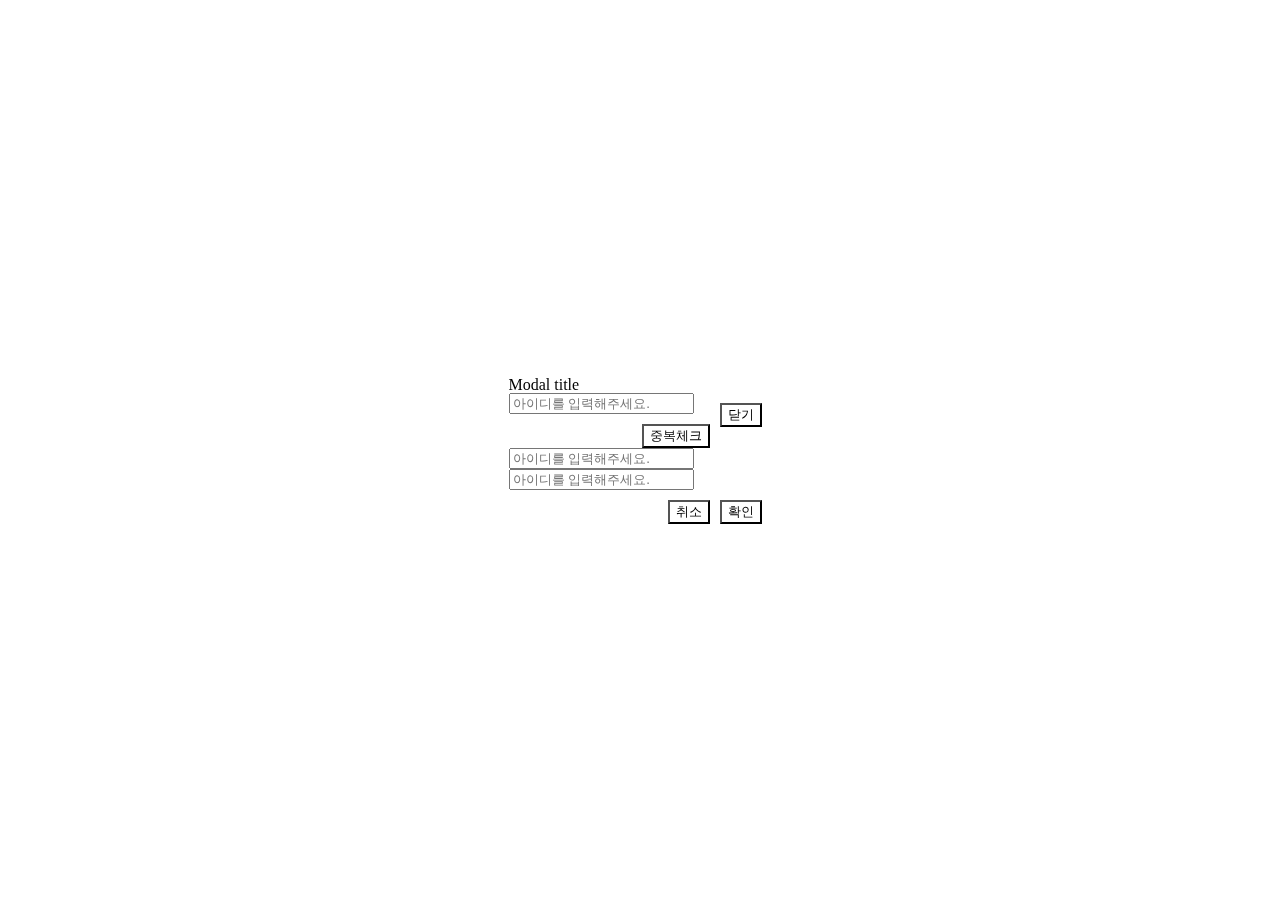
<file: templates/modal.html>
<!DOCTYPE html>
<html lang="ko">

<head>
  <meta charset="utf-8" />
  <meta name="viewport" content="width=device-width, initial-scale=1, shrink-to-fit=no" />
  <link rel="stylesheet" href="../assets/styled.css" />
  <title>Airtravel999</title>
</head>

<body>
  <div class="modal-bg">
    <div class="modal-container">
      <!-- S: Modal Header -->
      <div class="modal-header">
        <h5 class="modal-title">Modal title</h5>
        <button type="button" class="btn-close">닫기</button>
      </div>

      <!-- S: Modal Body -->
      <div class="modal-body">
        <!-- S: Modal ID -->
        <div class="form form-id">
          <input type="text" placeholder="아이디를 입력해주세요.">
          <button type="button" class="form__idcheck">중복체크</button>
          <p class="form__alert-msg"></p>
        </div>

        <!-- S: Modal PW -->
        <div class="form form-pw">
          <input type="text" placeholder="아이디를 입력해주세요.">
          <p class="form__alert-msg"></p>
        </div>

        <!-- S: Modal PW check -->
        <div class="form form-pwcheck">
          <input type="text" placeholder="아이디를 입력해주세요.">
          <p class="form__alert-msg"></p>
        </div>
      </div>

      <!-- S: Modal Footer -->
      <div class="modal-footer">
        <button class="btn btn-positive">확인</button>
        <button class="btn btn-negative">취소</button>
      </div>
    </div>
  </div>
  <script>
    (() => {



    })();
  </script>
</body>

</html>
</file>
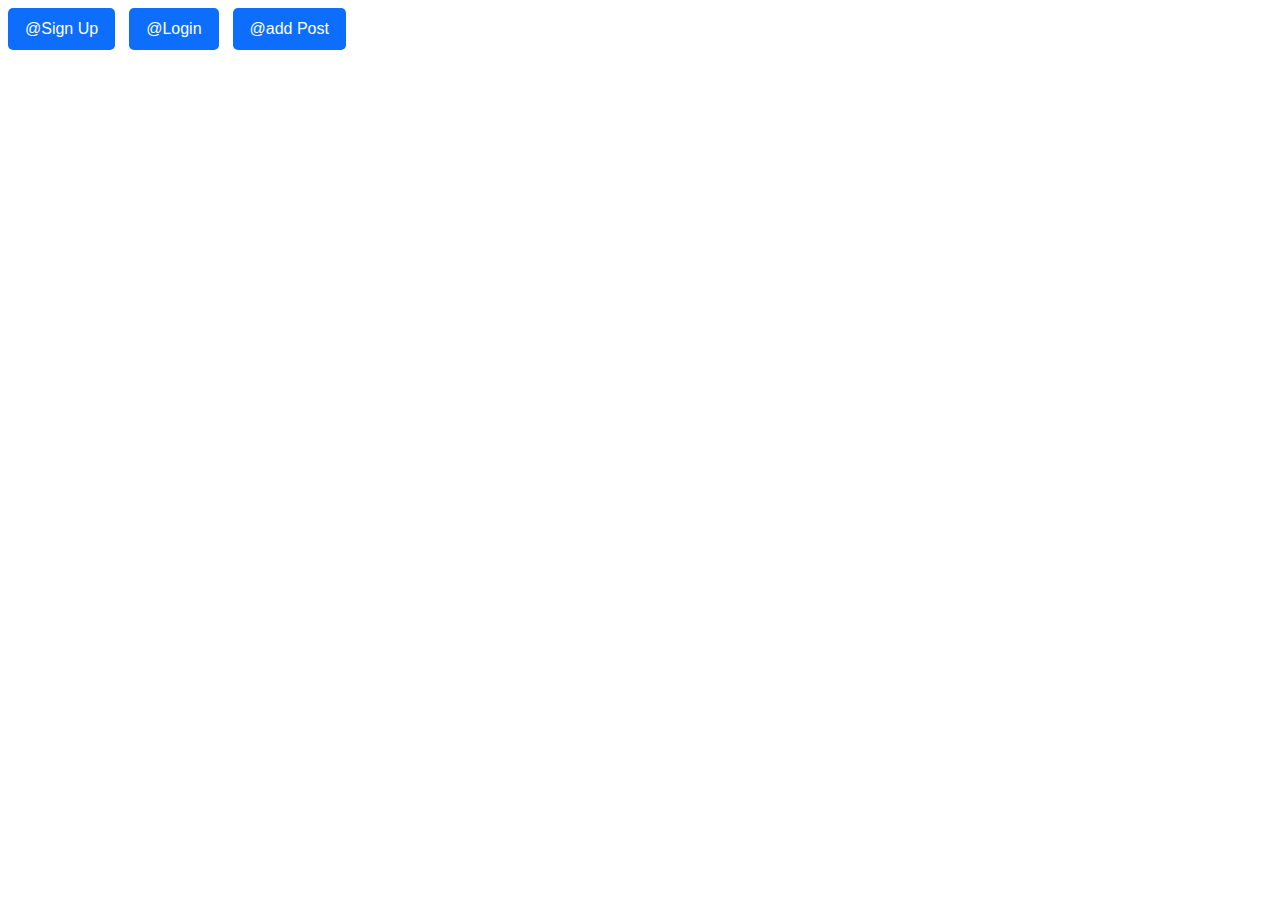
<file: backend/templates/modal.html>
<!DOCTYPE html>
<html lang="ko">

<head>
  <meta charset="utf-8" />
  <meta name="viewport" content="width=device-width, initial-scale=1, shrink-to-fit=no" />
  <link rel="stylesheet" href="../static/modal.css" />
  <script src="../static/js/jquery-3.6.0.min.js"></script>
  <script src="../static/js/jquery.cookie.js"></script>
  <title>Airtravel999</title>
</head>

<body>
  <!-- 필요한 부분만 Copy 해서 사용하시면 됩니다. -->

  <!-- S: 확인용 버튼 -->
  <button type="button" class="btn btn-primary js-signup">@Sign Up</button> <!-- 회원가입 모달 확인용 버튼 -->
  <button type="button" class="btn btn-primary js-login">@Login</button> <!-- 로그인 모달 확인용 버튼 -->
  <button type="button" class="btn btn-primary js-addPost">@add Post</button> <!-- 게시물 추가 모달 확인용 버튼 -->
  <!-- E: 확인용 버튼 -->


  <!-- S: 회원가입 모달 -->
  <div id="signupModal" class="modal-bg">
    <!-- S: Modal Container -->
    <div class="modal-container">
      <!-- S: Modal Header -->
      <div class="modal-header">
        <h5 class="modal-title">Sign up</h5>
        <button type="button" class="btn-close">닫기</button>
      </div>

      <!-- S: Modal Body -->
      <div class="modal-body js-formcheck modal-signup">

        <!-- S: Modal ID -->
        <div class="form form-id">
          <div>
            <input type="text" placeholder="ID" style="width: 75%;">
            <button type="button" class="btn btn-small btn-light form__idcheck">ID 체크</button>
          </div>
          <p class="form__alert-msg">아이디를 입력해주세요!</p>
        </div>

        <!-- S: Modal PW -->
        <div class="form form-pw">
          <div>
            <input type="password" placeholder="PASSWORD">
          </div>
          <p class="form__alert-msg">비밀번호를 입력해주세요!</p>
        </div>

        <!-- S: Modal PW check -->
        <div class="form form-pwcheck">
          <div>
            <input type="password" placeholder="PASSWORD CHECK">
          </div>
          <p class="form__alert-msg">비밀번호를 입력해주세요!</p>
        </div>
      </div>

      <!-- S: Modal Footer -->
      <div class="modal-footer">
        <a href="javascript:();">이미 계정이 있으신가요?</a>
        <button class="btn btn-primary signup formcheck">회원가입</button>
      </div>
    </div>
    <!-- E: Modal Container -->
  </div>
  <!-- E: 회원가입 모달 -->

  <!-- S: 로그인 모달 -->
  <div id="loginModal" class="modal-bg">
    <!-- S: Modal Container -->
    <div class="modal-container">
      <!-- S: Modal Header -->
      <div class="modal-header">
        <h5 class="modal-title">Login</h5>
        <button type="button" class="btn-close">닫기</button>
      </div>

      <!-- S: Modal Body -->
      <div class="modal-body modal-login">

        <!-- S: Modal ID -->
        <div class="form form-id">
          <div>
            <input type="text" placeholder="ID">
          </div>
          <p class="form__alert-msg">아이디를 입력해주세요!</p>
        </div>

        <!-- S: Modal PW -->
        <div class="form form-pw">
          <div>
            <input type="password" placeholder="PASSWORD">
          </div>
          <p class="form__alert-msg">비밀번호를 입력해주세요!</p>
        </div>
      </div>

      <!-- S: Modal Footer -->
      <div class="modal-footer">
        <a href="javascript:();">아직 계정이 없으신가요?</a>
        <button class="btn btn-primary formcheck">로그인</button>
      </div>

    </div>
    <!-- E: Modal Container -->
  </div>
  <!-- E: 로그인 모달 -->


  <!-- S: 게시물 추가 모달 -->
  <div id="addPost" class="modal-bg">
    <!-- S: Modal Container -->
    <div class="modal-container">
      <!-- S: Modal Header -->
      <div class="modal-header">
        <h5 class="modal-title">Create Post</h5>
        <button type="button" class="btn-close">닫기</button>
      </div>

      <!-- S: Modal Body -->
      <div class="modal-body modal-addpost" style=" padding-bottom: 30px;">
        <div class="thumbnail-area">
          이미지 영역
        </div>
        <div class="form form-file js-form-file">
          <label for="input-file" class="input-file">파일 선택</label>
          <input id="input-file" type="file" required>
        </div>
        <p class="form__alert-msg">여행사진을 첨부해주세요!</p>
        <div class="options-wrap">
          <select name="" id="">
            <option value="" disabled selected>여행지</option>
            <option value="">여행지1</option>
            <option value="">여행지2</option>
            <option value="">여행지3</option>
          </select>
          <select name="" id="">
            <option value="" disabled selected>대륙</option>
            <option value="">대륙1</option>
            <option value="">대륙2</option>
            <option value="">대륙3</option>
          </select>
          <select name="" id="">
            <option value="" selected>날짜</option>
          </select>
        </div>
        <textarea name="" id="addPostTextarea" rows="10"> 내용을 입력하세요.</textarea>
      </div>

      <!-- S: Modal Footer -->
      <div class="modal-footer">
        <button class="btn btn-light">취소</button>
        <button class="btn btn-primary formcheck">추가</button>
      </div>

    </div>
    <!-- E: Modal Container -->
  </div>
  <!-- E: 게시물 추가 모달 -->

  <script>
    (() => {
      /* 필요한 부분만 Copy 해서 사용하시면 됩니다. */

      //S:회원가입 모달
      const signup = document.querySelector('.js-signup');
      const signup_background = document.querySelector('#signupModal.modal-bg');
      const modal_closeSignup = document.querySelector('#signupModal .btn-close');

      signup.addEventListener('click', () => {
        signup_background.classList.toggle('show');
      });

      modal_closeSignup.addEventListener('click', () => {
        signup_background.classList.remove('show');
      });
      //E:회원가입 모달

      // form 검증
      const formcheck = document.querySelectorAll('.btn.formcheck'); // 사용시 querySelectorAll 대신 querySelector로 적절하게 변경해서 사용해주세여!

      formcheck[0].addEventListener('click', () => {
        const inputs = Array.from(document.querySelectorAll('.modal-signup .form  input'));
        const empty__inputs = inputs.map((item, idx) => {
          item.value.length === 0 ? item.parentNode.classList.add('empty-input') : item.parentNode.classList.remove('empty-input');
        });
      })

      formcheck[1].addEventListener('click', () => {
        const inputs = Array.from(document.querySelectorAll('.modal-login .form  input'));
        const empty__inputs = inputs.map((item, idx) => {
          item.value.length === 0 ? item.parentNode.classList.add('empty-input') : item.parentNode.classList.remove('empty-input');
        });
      })

      //파일첨부 체크
      formcheck[2].addEventListener('click', () => {
        const inputs = document.querySelector('.modal-addpost .form  input[type="file"]');
        inputs.value.length === 0 ? inputs.parentNode.classList.add('empty-input') : item.parentNode.classList.remove('empty-input');

      });

      //첨부 파일 삭제
      $(document).on("click", ".file-badge", function (e) {
        e.target.classList.contains('file-badge') === true ? e.target.remove() : e.target.closest('.file-badge').remove();
      });

      //첨부파일 뱃지 추가
      const inputs = document.querySelector('.modal-addpost .form  input[type="file"]');
      inputs.addEventListener('change', () => {
        const file = inputs.value.split('\\'); //경로

        const fileBadge_element = '<span class="file-badge ellipse"><a href="#">' + file[file.length - 1] + '</a></span >';
        $('.js-form-file').append(fileBadge_element);
        //백엔드에서 확인 가능    
        const formData = new FormData();
        formData.set('file_', file);
      });

      //S:로그인 모달
      const login = document.querySelector('.js-login');
      const login_background = document.querySelector('#loginModal.modal-bg');
      const modal_closeLogin = document.querySelector('#loginModal .btn-close');

      login.addEventListener('click', () => {
        login_background.classList.toggle('show');
      });

      modal_closeLogin.addEventListener('click', () => {
        login_background.classList.remove('show');
      });

      //S:게시물 추가 모달
      const addPost = document.querySelector('.js-addPost');
      const addPost_background = document.querySelector('#addPost.modal-bg');
      const modal_closeAddPost = document.querySelector('#addPost .btn-close');

      addPost.addEventListener('click', () => {
        addPost_background.classList.toggle('show');
      });

      modal_closeAddPost.addEventListener('click', () => {
        addPost_background.classList.remove('show');
      });
    })();
  </script>
</body>

</html>
</file>
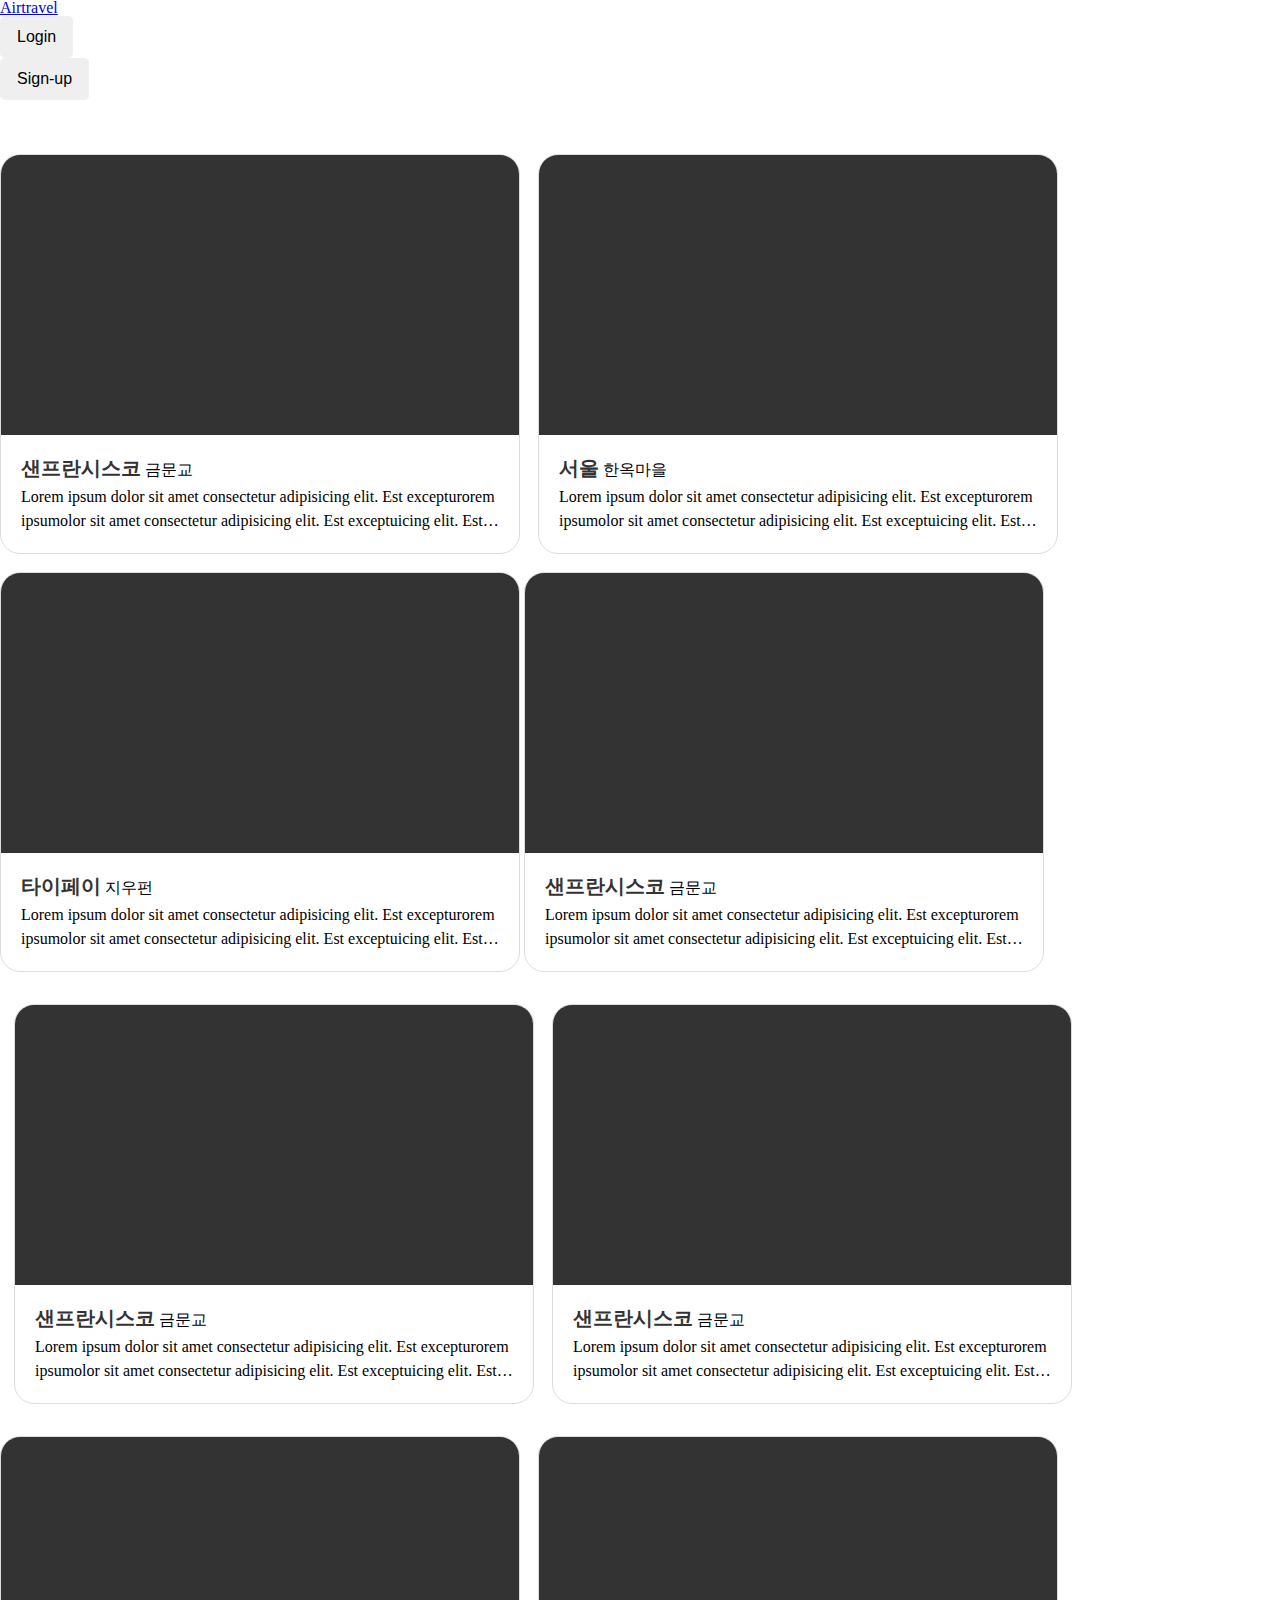
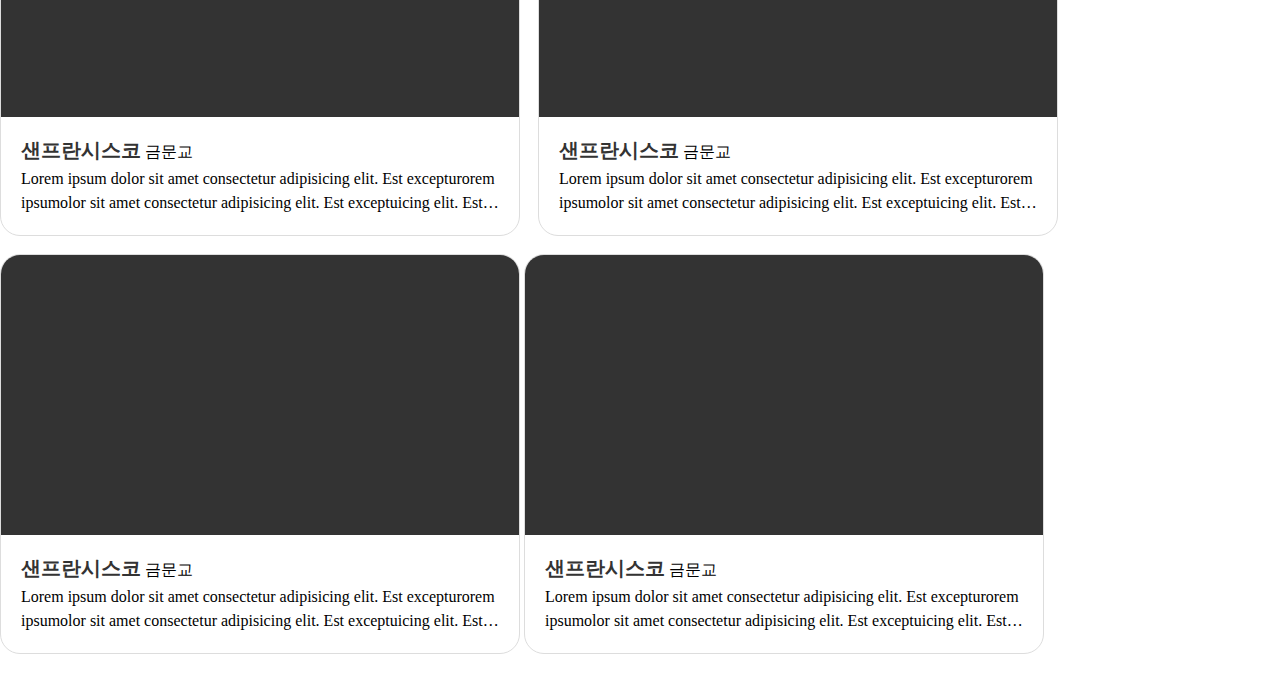
<file: frontend/src/index_script_guide.html>
<!DOCTYPE html>
<html lang="ko">

<head>
  <link rel="stylesheet" href="./assets/styled.css" />
  <link rel="preconnect" href="https://fonts.googleapis.com">
  <link rel="preconnect" href="https://fonts.gstatic.com" crossorigin>
  <link
    href="https://fonts.googleapis.com/css2?family=Dancing+Script:wght@400;500&family=Lobster&family=Work+Sans:wght@300&display=swap"
    rel="stylesheet">
  <title>Airtravel999</title>
</head>

<body>
  <!-- S: HEADER -->
  <section class="mypage-header">
    <div class="mypage-nav">
      <h1 class="mypage-logo"><a href="#">Airtravel</a></h1>
      <ul class="mypage-utils">
        <li><button type="button" class="btn js-login">Login</button></li>
        <li><button type="button" class="btn js-signup">Sign-up</button></li>
      </ul>
    </div>
  </section>
  <!-- E: HEADER -->

  <!-- S: VISUAL AREA -->
  <div class="visual-wrap"></div>
  <!-- E: VISUAL AREA -->

  <div class="jumbotron">
  </div>

  <!-- S: CONTENTS -->
  <div class="contents-wrap">
    <div class="posts-wrap">
      <!-- S: Post Elem -->
      <div class="post">
        <div class="thumbnail">
          <!-- <img src="./assets/images/@img-post1.jpg" alt="샌프란시스코"> -->
        </div>
        <div class="post-desc">
          <strong class="post-location">샌프란시스코</strong>
          <span class="">금문교</span>
          <p class="post-detail ellipse">Lorem ipsum dolor sit amet consectetur adipisicing elit. Est excepturorem
            ipsumolor sit amet consectetur adipisicing elit. Est exceptuicing elit. Est exceptu</p>
        </div>
      </div>
      <!-- E: Post Elem -->
      <!-- S: Post Elem -->
      <div class="post">
        <div class="thumbnail">
          <!-- <img src="./assets/images/@img-post2.jpg" alt="서울"> -->
        </div>
        <div class="post-desc">
          <strong class="post-location">서울</strong>
          <span class="">한옥마을</span>
          <p class="post-detail ellipse">Lorem ipsum dolor sit amet consectetur adipisicing elit. Est excepturorem
            ipsumolor sit amet consectetur adipisicing elit. Est exceptuicing elit. Est exceptu</p>
        </div>
      </div>
      <!-- E: Post Elem -->
      <!-- S: Post Elem -->
      <div class="post">
        <div class="thumbnail">
          <!-- <img src="./assets/images/@img-post3.jpg" alt="대만 지우펀"> -->
        </div>
        <div class="post-desc">
          <strong class="post-location">타이페이</strong>
          <span class="">지우펀</span>
          <p class="post-detail ellipse">Lorem ipsum dolor sit amet consectetur adipisicing elit. Est excepturorem
            ipsumolor sit amet consectetur adipisicing elit. Est exceptuicing elit. Est exceptu</p>
        </div>
      </div>
      <!-- E: Post Elem -->
      <!-- S: Post Elem -->
      <div class="post">
        <div class="thumbnail">
          <!-- <img src="./assets/images/@img-post1.jpg" alt="샌프란시스코"> -->
        </div>
        <div class="post-desc">
          <strong class="post-location">샌프란시스코</strong>
          <span class="">금문교</span>
          <p class="post-detail ellipse">Lorem ipsum dolor sit amet consectetur adipisicing elit. Est excepturorem
            ipsumolor sit amet consectetur adipisicing elit. Est exceptuicing elit. Est exceptu</p>
        </div>
      </div>
      <!-- E: Post Elem -->
      <!-- S: Post Elem -->
      <div class="post">
        <div class="thumbnail">
          <!-- <img src="./assets/images/@img-post1.jpg" alt="샌프란시스코"> -->
        </div>
        <div class="post-desc">
          <strong class="post-location">샌프란시스코</strong>
          <span class="">금문교</span>
          <p class="post-detail ellipse">Lorem ipsum dolor sit amet consectetur adipisicing elit. Est excepturorem
            ipsumolor sit amet consectetur adipisicing elit. Est exceptuicing elit. Est exceptu</p>
        </div>
      </div>
      <!-- E: Post Elem -->
      <!-- S: Post Elem -->
      <div class="post">
        <div class="thumbnail">
          <!-- <img src="./assets/images/@img-post1.jpg" alt="샌프란시스코"> -->
        </div>
        <div class="post-desc">
          <strong class="post-location">샌프란시스코</strong>
          <span class="">금문교</span>
          <p class="post-detail ellipse">Lorem ipsum dolor sit amet consectetur adipisicing elit. Est excepturorem
            ipsumolor sit amet consectetur adipisicing elit. Est exceptuicing elit. Est exceptu</p>
        </div>
      </div>
      <!-- E: Post Elem -->
      <!-- S: Post Elem -->
      <div class="post">
        <div class="thumbnail">
          <!-- <img src="./assets/images/@img-post1.jpg" alt="샌프란시스코"> -->
        </div>
        <div class="post-desc">
          <strong class="post-location">샌프란시스코</strong>
          <span class="">금문교</span>
          <p class="post-detail ellipse">Lorem ipsum dolor sit amet consectetur adipisicing elit. Est excepturorem
            ipsumolor sit amet consectetur adipisicing elit. Est exceptuicing elit. Est exceptu</p>
        </div>
      </div>
      <!-- E: Post Elem -->
      <!-- S: Post Elem -->
      <div class="post">
        <div class="thumbnail">
          <!-- <img src="./assets/images/@img-post1.jpg" alt="샌프란시스코"> -->
        </div>
        <div class="post-desc">
          <strong class="post-location">샌프란시스코</strong>
          <span class="">금문교</span>
          <p class="post-detail ellipse">Lorem ipsum dolor sit amet consectetur adipisicing elit. Est excepturorem
            ipsumolor sit amet consectetur adipisicing elit. Est exceptuicing elit. Est exceptu</p>
        </div>
      </div>
      <!-- E: Post Elem -->
      <!-- S: Post Elem -->
      <div class="post">
        <div class="thumbnail">
          <!-- <img src="./assets/images/@img-post1.jpg" alt="샌프란시스코"> -->
        </div>
        <div class="post-desc">
          <strong class="post-location">샌프란시스코</strong>
          <span class="">금문교</span>
          <p class="post-detail ellipse">Lorem ipsum dolor sit amet consectetur adipisicing elit. Est excepturorem
            ipsumolor sit amet consectetur adipisicing elit. Est exceptuicing elit. Est exceptu</p>
        </div>
      </div>
      <!-- E: Post Elem -->
      <!-- S: Post Elem -->
      <div class="post">
        <div class="thumbnail">
          <!-- <img src="./assets/images/@img-post1.jpg" alt="샌프란시스코"> -->
        </div>
        <div class="post-desc">
          <strong class="post-location">샌프란시스코</strong>
          <span class="">금문교</span>
          <p class="post-detail ellipse">Lorem ipsum dolor sit amet consectetur adipisicing elit. Est excepturorem
            ipsumolor sit amet consectetur adipisicing elit. Est exceptuicing elit. Est exceptu</p>
        </div>

        <!-- TODO: 경준님 이 위치에 (게시물 안에 ) 모달을 넣으셨어요! 모달은 가장 하단 즉, 스크립트 바로 위로 코드 옮겨주세여 ( 이 과정에서 태그 짝이 안맞는 상황이 생기지 않도록 주의해주세요!! ) -->

      </div>
      <!-- E: Post Elem -->

      <!-- <span class="scrolltop">
        <a href="#">스크롤탑</a>
      </span>-->
    </div>
  </div>
  <!-- E: CONTENTS -->

  <!-- S: 로그인 모달 -->
  <div id="loginModal" class="modal-bg">
    <!-- S: Modal Container -->
    <div class="modal-container">
      <!-- S: Modal Header -->
      <div class="modal-header">
        <h5 class="modal-title">Login</h5>
        <button type="button" class="btn-close">닫기</button>
      </div>

      <!-- S: Modal Body -->
      <div class="modal-body modal-login">

        <!-- S: Modal ID -->
        <div class="form form-id">
          <div>
            <input type="text" placeholder="ID">
          </div>
          <p class="form__alert-msg">아이디를 입력해주세요!</p>
        </div>

        <!-- S: Modal PW -->
        <div class="form form-pw">
          <div>
            <input type="password" placeholder="PASSWORD">
          </div>
          <p class="form__alert-msg">비밀번호를 입력해주세요!</p>
        </div>
      </div>

      <!-- S: Modal Footer -->
      <div class="modal-footer">
        <a href="javascript:();">아직 계정이 없으신가요?</a>
        <button class="btn btn-primary formcheck">회원가입</button>
      </div>

    </div>
    <!-- E: Modal Container -->
  </div>
  <!-- E: 로그인 모달 -->

  <!-- S: 회원가입 모달 -->
  <div id="signupModal" class="modal-bg">
    <!-- S: Modal Container -->
    <div class="modal-container">
      <!-- S: Modal Header -->
      <div class="modal-header">
        <h5 class="modal-title">Sign up</h5>
        <button type="button" class="btn-close">닫기</button>
      </div>

      <!-- S: Modal Body -->
      <div class="modal-body js-formcheck modal-signup">

        <!-- S: Modal ID -->
        <div class="form form-id">
          <div>
            <input type="text" placeholder="ID" style="width: 75%;">
            <button type="button" class="btn btn-small btn-light form__idcheck">ID 체크</button>
          </div>
          <p class="form__alert-msg">아이디를 입력해주세요!</p>
        </div>

        <!-- S: Modal PW -->
        <div class="form form-pw">
          <div>
            <input type="password" placeholder="PASSWORD">
          </div>
          <p class="form__alert-msg">비밀번호를 입력해주세요!</p>
        </div>

        <!-- S: Modal PW check -->
        <div class="form form-pwcheck">
          <div>
            <input type="password" placeholder="PASSWORD CHECK">
          </div>
          <p class="form__alert-msg">비밀번호를 입력해주세요!</p>
        </div>
      </div>

      <!-- S: Modal Footer -->
      <div class="modal-footer">
        <a href="javascript:();">이미 계정이 있으신가요?</a>
        <button class="btn btn-primary signup formcheck">회원가입</button>
      </div>
    </div>
    <!-- E: Modal Container -->
  </div>
  <!-- E: 회원가입 모달 -->

  <script>
    //공통 form 검증 함수
    const empty__inputs = (inputs) => inputs.map((item, idx) => {
      item.value.length === 0 ? item.parentNode.classList.add('empty-input') : item.parentNode.classList.remove('empty-input');
    });

    //S:로그인 모달
    const login = document.querySelector('.js-login');
    const login_background = document.querySelector('#loginModal.modal-bg');
    const modal_closeLogin = document.querySelector('#loginModal .btn-close');
    const login_formcheck = document.querySelector('#loginModal .btn.formcheck'); // 사용시 querySelectorAll 대신 querySelector로 적절하게 변경해서 사용해주세여!

    login.addEventListener('click', () => login_background.classList.toggle('show'));

    modal_closeLogin.addEventListener('click', () => login_background.classList.remove('show'));

    login_formcheck.addEventListener('click', () => {
      const inputs = Array.from(document.querySelectorAll('.modal-login .form  input'));
      empty__inputs(inputs);
    });


    //S:회원가입 모달
    const signup = document.querySelector('.js-signup');
    const signup_background = document.querySelector('#signupModal.modal-bg');
    const modal_closeSignup = document.querySelector('#signupModal .btn-close');
    const signup_formcheck = document.querySelector('#signupModal .btn.formcheck'); // 사용시 querySelectorAll 대신 querySelector로 적절하게 변경해서 사용해주세여!

    signup.addEventListener('click', () => signup_background.classList.toggle('show'));

    modal_closeSignup.addEventListener('click', () => signup_background.classList.remove('show'));

    signup_formcheck.addEventListener('click', () => {
      const inputs = Array.from(document.querySelectorAll('.modal-signup .form  input'));
      empty__inputs(inputs);
    });

  </script>
</body>

</html>
</file>
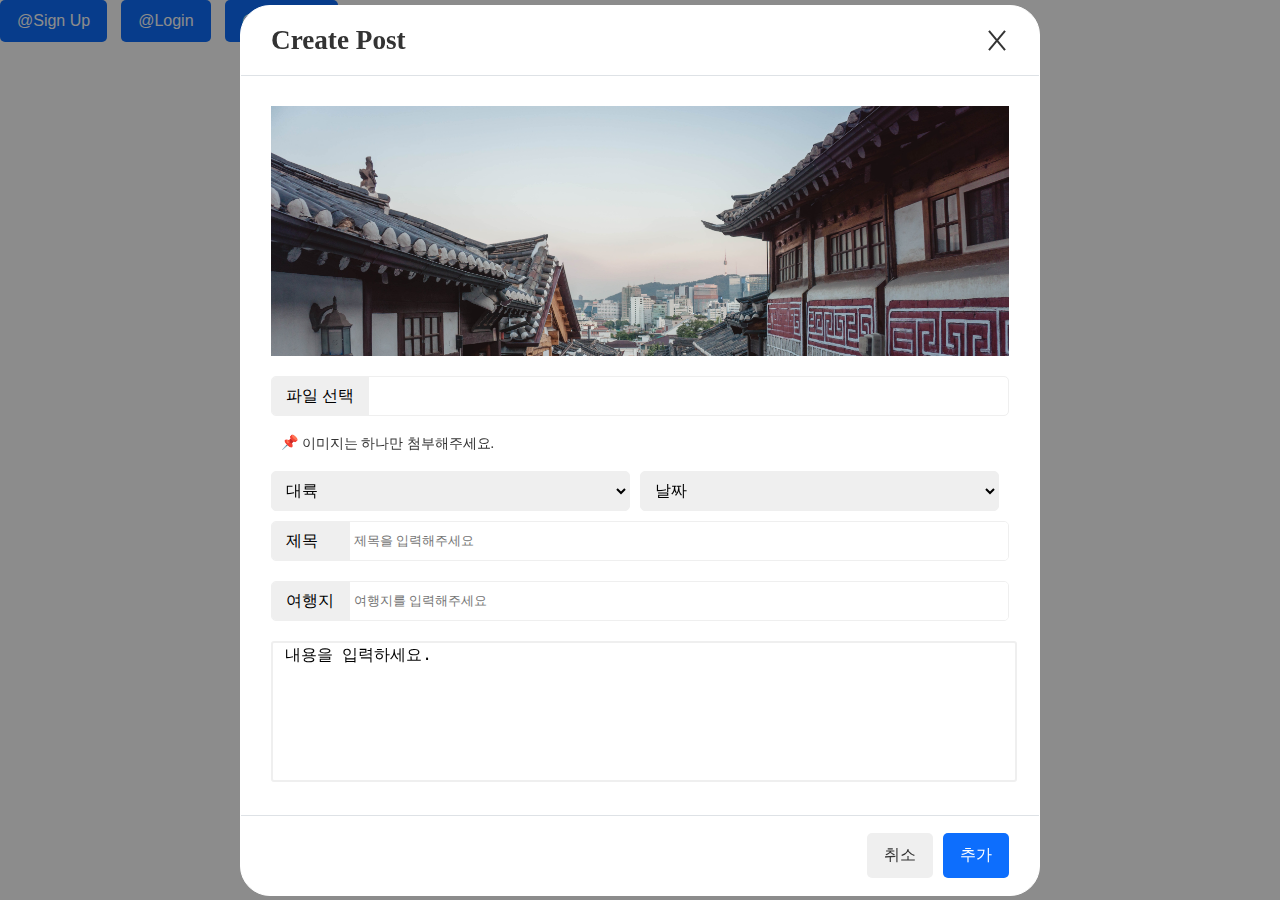
<file: frontend/src/modal.html>
<!DOCTYPE html>
<html lang="ko">

<head>
  <meta charset="utf-8" />
  <meta name="viewport" content="width=device-width, initial-scale=1, shrink-to-fit=no" />
  <link rel="stylesheet" href="./assets/styled.css" />
  <script src="assets/js/jquery-3.6.0.min.js"></script>

  <title>Airtravel999</title>
</head>

<body>
  <!-- 필요한 부분만 Copy 해서 사용하시면 됩니다. -->

  <!-- S: 확인용 버튼 -->
  <button type="button" class="btn btn-primary js-signup">@Sign Up</button> <!-- 회원가입 모달 확인용 버튼 -->
  <button type="button" class="btn btn-primary js-login">@Login</button> <!-- 로그인 모달 확인용 버튼 -->
  <button type="button" class="btn btn-primary js-addPost">@add Post</button> <!-- 게시물 추가 모달 확인용 버튼 -->
  <!-- E: 확인용 버튼 -->


  <!-- S: 회원가입 모달 -->
  <div id="signupModal" class="modal-bg">
    <!-- S: Modal Container -->
    <div class="modal-container">
      <!-- S: Modal Header -->
      <div class="modal-header">
        <h5 class="modal-title">Sign up</h5>
        <button type="button" class="btn-close">닫기</button>
      </div>

      <!-- S: Modal Body -->
      <div class="modal-body js-formcheck modal-signup">

        <!-- S: Modal ID -->
        <div class="form form-id">
          <div>
            <input type="text" placeholder="ID" style="width: 75%;">
            <button type="button" class="btn btn-small btn-light form__idcheck">ID 체크</button>
          </div>
          <p class="form__alert-msg">아이디를 입력해주세요!</p>
        </div>

        <!-- S: Modal PW -->
        <div class="form form-pw">
          <div>
            <input type="password" placeholder="PASSWORD">
          </div>
          <p class="form__alert-msg">비밀번호를 입력해주세요!</p>
        </div>

        <!-- S: Modal PW check -->
        <div class="form form-pwcheck">
          <div>
            <input type="password" placeholder="PASSWORD CHECK">
          </div>
          <p class="form__alert-msg">비밀번호를 입력해주세요!</p>
        </div>
      </div>

      <!-- S: Modal Footer -->
      <div class="modal-footer">
        <a href="javascript:();">이미 계정이 있으신가요?</a>
        <button class="btn btn-primary signup formcheck">회원가입</button>
      </div>
    </div>
    <!-- E: Modal Container -->
  </div>
  <!-- E: 회원가입 모달 -->

  <!-- S: 로그인 모달 -->
  <div id="loginModal" class="modal-bg">
    <!-- S: Modal Container -->
    <div class="modal-container">
      <!-- S: Modal Header -->
      <div class="modal-header">
        <h5 class="modal-title">Login</h5>
        <button type="button" class="btn-close">닫기</button>
      </div>

      <!-- S: Modal Body -->
      <div class="modal-body modal-login">

        <!-- S: Modal ID -->
        <div class="form form-id">
          <div>
            <input type="text" placeholder="ID">
          </div>
          <p class="form__alert-msg">아이디를 입력해주세요!</p>
        </div>

        <!-- S: Modal PW -->
        <div class="form form-pw">
          <div>
            <input type="password" placeholder="PASSWORD">
          </div>
          <p class="form__alert-msg">비밀번호를 입력해주세요!</p>
        </div>
      </div>

      <!-- S: Modal Footer -->
      <div class="modal-footer">
        <a href="javascript:();">아직 계정이 없으신가요?</a>
        <button class="btn btn-primary formcheck">로그인</button>
      </div>

    </div>
    <!-- E: Modal Container -->
  </div>
  <!-- E: 로그인 모달 -->


  <!-- S: 게시물 추가 모달 -->
  <div id="addPost" class="modal-bg show">
    <!-- S: Modal Container -->
    <div class="modal-container">
      <!-- S: Modal Header -->
      <div class="modal-header">
        <h5 class="modal-title">Create Post</h5>
        <button type="button" class="btn-close">닫기</button>
      </div>

      <!-- S: Modal Body -->
      <div class="modal-body modal-addpost" style=" padding-bottom: 30px;">
        <div class="thumbnail-area">
          <img src="./assets/images/@img-post2.jpg" alt="">
        </div>
        <div class="form form-file js-form-file">
          <label for="input-file" class="input-file">파일 선택</label>
          <input id="input-file" type="file" required>
        </div>
        <p class="form__alert-msg">여행사진을 첨부해주세요!</p>
        <p class="form__guide-msg"><span class="emoji"> 📌 </span> 이미지는 하나만 첨부해주세요.</p>

        <div class="options-wrap">
          <select name="" id="">
            <option value="" disabled selected>대륙</option>
            <option value="">대륙1</option>
            <option value="">대륙2</option>
            <option value="">대륙3</option>
          </select>
          <select name="" id="">
            <option value="" selected>날짜</option>
          </select>
        </div>

        <div class="form form-title">
          <label for="input-title" class="input-title">제목</label>
          <input id="input-title" type="text" placeholder=" 제목을 입력해주세요">
        </div>
        <div class="form form-location">
          <label for="input-location" class="input-location">여행지</label>
          <input id="input-location" type="text" placeholder=" 여행지를 입력해주세요">
        </div>
        <textarea name="" id="addPostTextarea" rows="7"> 내용을 입력하세요.</textarea>
      </div>

      <!-- S: Modal Footer -->
      <div class="modal-footer">
        <button class="btn btn-light js-close">취소</button>
        <button class="btn btn-primary formcheck">추가</button>
      </div>

    </div>
    <!-- E: Modal Container -->
  </div>
  <!-- E: 게시물 추가 모달 -->
  <script src="./assets/js/front_ui.js"></script>
  <script>
    (() => {
      /* 필요한 부분만 Copy 해서 사용하시면 됩니다. */

      //S:회원가입 모달
      const signup = document.querySelector('.js-signup');
      const signup_background = document.querySelector('#signupModal.modal-bg');
      const modal_closeSignup = document.querySelector('#signupModal .btn-close');

      signup.addEventListener('click', () => {
        signup_background.classList.toggle('show');
      });

      modal_closeSignup.addEventListener('click', () => {
        signup_background.classList.remove('show');
      });
      //E:회원가입 모달

      // form 검증
      const formcheck = document.querySelectorAll('.btn.formcheck'); // 사용시 querySelectorAll 대신 querySelector로 적절하게 변경해서 사용해주세여!

      formcheck[0].addEventListener('click', () => {
        const inputs = Array.from(document.querySelectorAll('.modal-signup .form  input'));
        const empty__inputs = inputs.map((item, idx) => {
          item.value.length === 0 ? item.parentNode.classList.add('empty-input') : item.parentNode.classList.remove('empty-input');
        });
      })

      formcheck[1].addEventListener('click', () => {
        const inputs = Array.from(document.querySelectorAll('.modal-login .form  input'));
        const empty__inputs = inputs.map((item, idx) => {
          item.value.length === 0 ? item.parentNode.classList.add('empty-input') : item.parentNode.classList.remove('empty-input');
        });
      })

      //파일첨부 체크
      formcheck[2].addEventListener('click', () => {
        const inputs = document.querySelector('.modal-addpost .form  input[type="file"]');
        inputs.value.length === 0 ? inputs.parentNode.classList.add('empty-input') : item.parentNode.classList.remove('empty-input');

      });

      //첨부 파일 삭제
      $(document).on("click", ".file-badge", function (e) {
        e.target.classList.contains('file-badge') === true ? e.target.remove() : e.target.closest('.file-badge').remove();
      });

      //첨부파일 뱃지 추가
      const inputs = document.querySelector('.modal-addpost .form  input[type="file"]');
      inputs.addEventListener('change', () => {
        const file = inputs.value.split('\\'); //경로
        if (!file[0].length) return; //첨부된 사진이 없다면 뱃지 추가 로직 실행되지 않도록
        $('.file-badge').length > 0 && $('.file-badge').remove(); // 사진 첨부되었는데 또 했을 경우 새로 추가한 사진만 남기기

        const fileBadge_element = '<span class="file-badge ellipse"><a href="#">' + file[file.length - 1] + '</a></span >';
        $('.js-form-file').append(fileBadge_element);
        $('.empty-input').removeClass('empty-input')
        //formData에 저장된 이미지 경로는 백엔드에서만 확인 가능    
        const formData = new FormData();
        formData.set('file_', file);
      });

      //S:로그인 모달
      const login = document.querySelector('.js-login');
      const login_background = document.querySelector('#loginModal.modal-bg');
      const modal_closeLogin = document.querySelector('#loginModal .btn-close');

      login.addEventListener('click', () => {
        login_background.classList.toggle('show');
      });

      modal_closeLogin.addEventListener('click', () => {
        login_background.classList.remove('show');
      });

      //S:게시물 추가 모달
      const addPost = document.querySelector('.js-addPost');
      const addPost_background = document.querySelector('#addPost.modal-bg');
      const modal_closeAddPost = document.querySelector('#addPost .btn-close');

      addPost.addEventListener('click', () => {
        addPost_background.classList.toggle('show');
      });

      modal_closeAddPost.addEventListener('click', () => {
        addPost_background.classList.remove('show');
      });
    })();
  </script>
</body>

</html>
</file>
<file: backend/static/modal.css>
/* S: MODAL  */
.modal-bg {
  position: fixed;
  width: 100%;
  height: 100%;
  display: flex;
  justify-content: center;
  z-index: 999;
  left: 0;
}
.modal-bg.show {
  top: 0;
  bottom: 0;
  background-color: rgba(0, 0, 0, 0.45);
  z-index: 909090;
}
.modal-container {
  position: fixed;
  transform: translateY(-200%);
  display: flex;
  flex-direction: column;
  justify-content: space-between;
  width: 500px;
  border-radius: 30px;
  overflow: hidden;
  border: 1px solid #fff;
  background-color: #fff;
  z-index: 999;
  top: 65px;
}
.modal-bg.show .modal-container {
  transform: translateY(25%);
  margin-top: -5%;
}

/* S: MODAL-HEADER 스타일 */
.modal-container .modal-header {
  display: flex;
  justify-content: center;
  align-items: center;
  width: 100%;
  height: 70px;
  padding: 30px 20px 30px 30px;
  box-sizing: border-box;
  border-bottom: 1px solid #dee2e6;
}

.modal-container .modal-header .modal-title {
  width: 100%;
  line-height: 70px;
  font-size: 1.7em;
  font-weight: 700;
  color: #333;
}

.modal-container .modal-header .btn-close {
  position: relative;
  background-color: transparent;
  border: none;
  width: 50px;
  height: 50px;
  text-align: center;
  cursor: pointer;
  z-index: 999999999999999;
  text-indent: -9999999em;
}
/* E: MODAL-HEADER 스타일 */

/* S: MODAL-BODY 스타일 */
.modal-container .modal-body {
  height: 100%;
  padding: 30px;
  padding-bottom: 80px;
}

#addPost .thumbnail-area {
  width: 100%;
  height: 250px;
  text-align: center;
  line-height: 200px;
  background-color: #efefef;
}

.thumbnail-area {
  width: 100%;
  height: 480px;
  text-align: center;
  line-height: 200px;
  background-color: #efefef;
  overflow: hidden;
}

.options-wrap {
  display: flex;
  justify-content: space-between;
  width: 100%;
  height: 30px;
  margin: 20px 0;
}

/* 11.05수정 */
.options-wrap select,
.options-wrap .form-date {
  width: 120px;
  height: 30px;
  border: 1px solid #efefef;
  font-size: 16px;
  border-radius: 3px;
}

#addPostTextarea {
  width: 100%;
  resize: none;
  overflow-y: auto;
  /* border: 2px solid #b1b1b1; */
  border: 2px solid #efefef;
  font-size: 16px;
  border-radius: 3px;
}

/* S: MODAL-FOOTER 스타일 */
.modal-container .modal-footer {
  display: flex;
  align-items: center;
  justify-content: end;
  border-top: 1px solid #dee2e6;
  padding: 17px 30px;
}

.modal-container .modal-footer a {
  margin-right: 10px;
  color: #333;
  font-size: 14px;
  vertical-align: bottom;
}

/* BUTTON 공통 스타일 */
.btn + .btn {
  margin-left: 10px;
}

.btn {
  cursor: pointer;
  border-radius: 5px;
  padding: 12px 17px;
  font-size: 16px;
  border: none;
}

/* btn size */
.btn.btn-small {
  padding: 6px 17px;
}

/* btn color */
.btn-green {
  background-color: #2cae00;
  color: #fff;
}
.btn-light {
  background-color: #efefef;
  color: #333;
}
.btn-primary {
  background-color: #0d6efd;
  color: #fff;
}
.btn-warning {
  background-color: #dc3545;
  color: #fff;
}
.btn-dark {
  background-color: #333;
  color: #fff;
}
/* TODO: 버튼 위치 수정하기...*/
.btn-close::before {
  position: absolute;
  top: 12.5px;
  left: 0;
  margin-left: 25px;
  display: block;
  content: "";
  width: 2px;
  height: 25px;
  background-color: #333;
  transform: rotate(40deg);
}
.btn-close::after {
  position: absolute;
  top: 12.5px;
  left: 0;
  margin-left: 25px;
  display: block;
  content: "";
  width: 2px;
  height: 25px;
  background-color: #333;
  transform: rotate(-40deg);
}

/* FORM 공통 스타일*/
.form {
  margin: 20px 0;
}
.form > div {
  display: flex;
  justify-content: space-between;
}

.form.form-id button {
  cursor: pointer;
  border-radius: 3px;
  border: none;
}

.form input {
  width: 85%;
  height: 30px;
  border: none;
  border-bottom: 1px solid #dee2e6;
  padding-left: 10px;
}
.form.form-file {
  display: flex;
  align-items: center;
  cursor: pointer;
  border: 1px solid #efefef;
  border-radius: 5px;
  overflow: hidden;
}
.form input[type="file"] {
  display: none;
}
.form .input-file {
  border-radius: 5px;
  display: inline-flex;
  align-items: center;
  padding: 8px 15px;
  height: 40px;
  margin: -1px;
  cursor: pointer;
  color: #000;
  background-color: #efefef;
  border-bottom-right-radius: 0;
  border-top-right-radius: 0;
}

.form.form-file .file-badge {
  position: relative;
  display: inline-block;
  max-width: 250px;
  height: 30px;
  background-color: #ffc107;
  color: #fff;
  border-radius: 10px;
  padding: 0 10px;
  margin-left: 10px;
}

.form.form-file .file-badge::after {
  position: absolute;
  right: 5%;
  top: 0;
  font-weight: bold;
  font-size: 13px;
  width: 10px;
  line-height: 30px;
  display: inline-block;
  content: "X";
}

.form.form-file .file-badge a {
  display: inline-block;
  width: 90%;
  height: 30px;
  line-height: 30px;
  color: #fff;
  overflow: hidden;
  text-overflow: ellipsis;
  white-space: nowrap;
}

.form__guide-msg {
  display: block;
  margin: 8px 0;
  font-size: 14px;
  margin: 15px 0;
  color: #333;
  padding-left: 10px;
}

.form__alert-msg {
  display: none;
  margin: 8px 0;
  font-size: 14px;
  margin: 15px 0;
  color: #dc3545;
  padding-left: 10px;
}

.empty-input + .form__alert-msg {
  display: block;
}

.empty-input + .form__alert-msg + .form__guide-msg {
  display: none;
}
</file>
<file: assets/styled.css>
@import "reset.css";
@import "main.css";
@import "modal.css";
</file>
<file: frontend/src/assets/styled.css>
@import "reset.css";
@import "main.css";
@import "modal.css";
@import "mypage.css";
@import "doeun.css";
</file>
